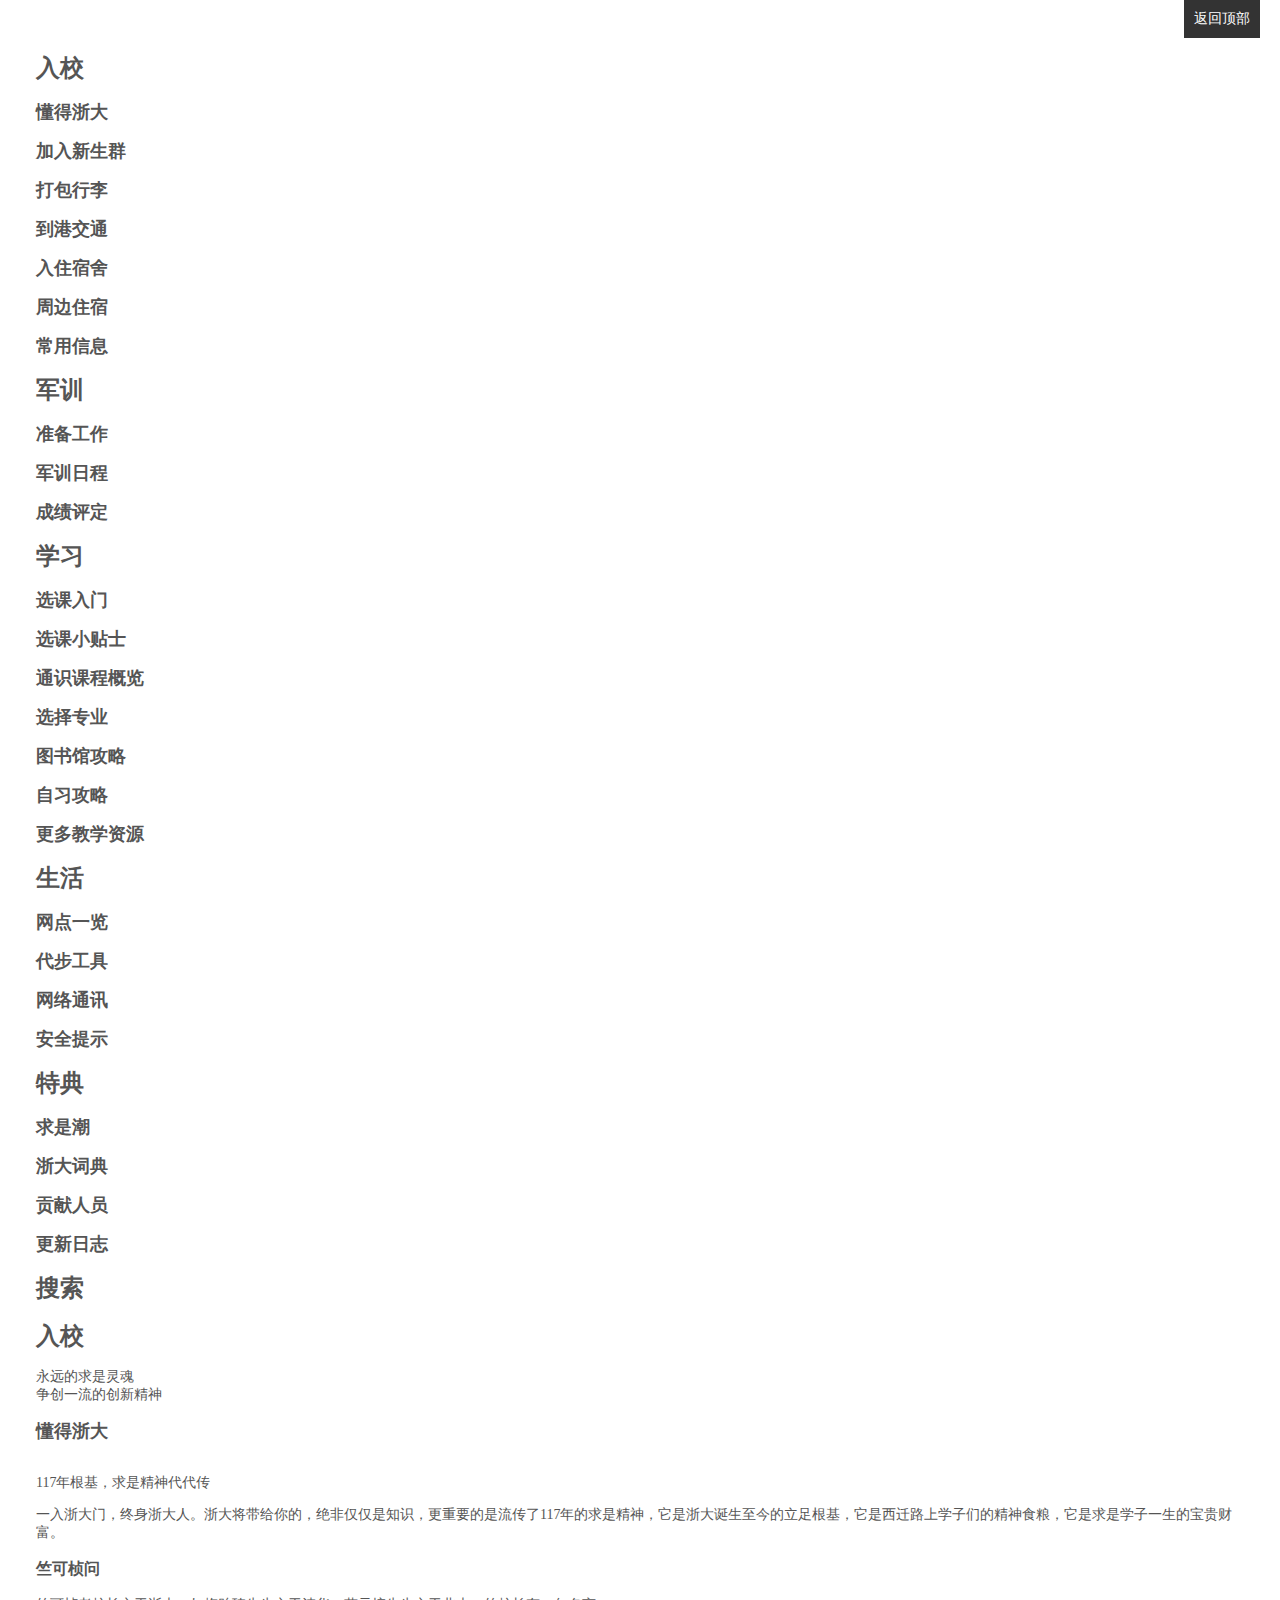
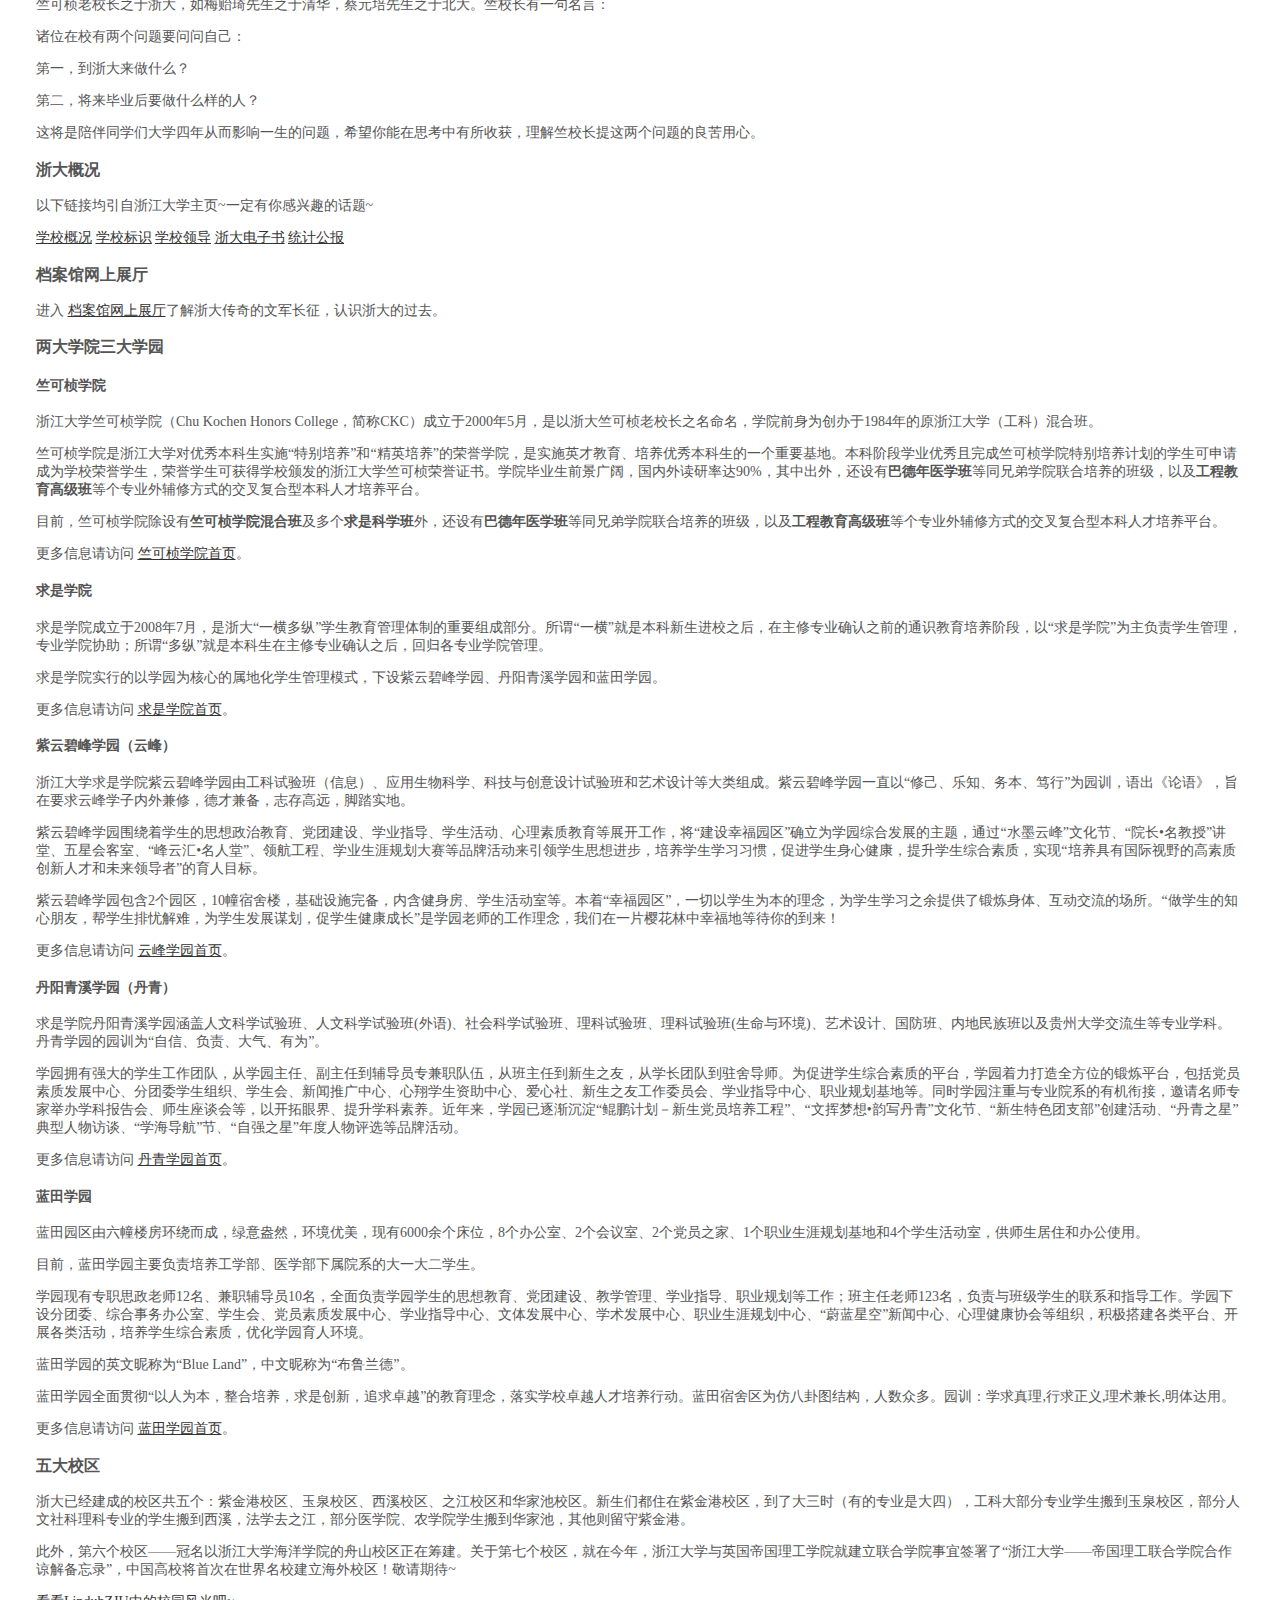
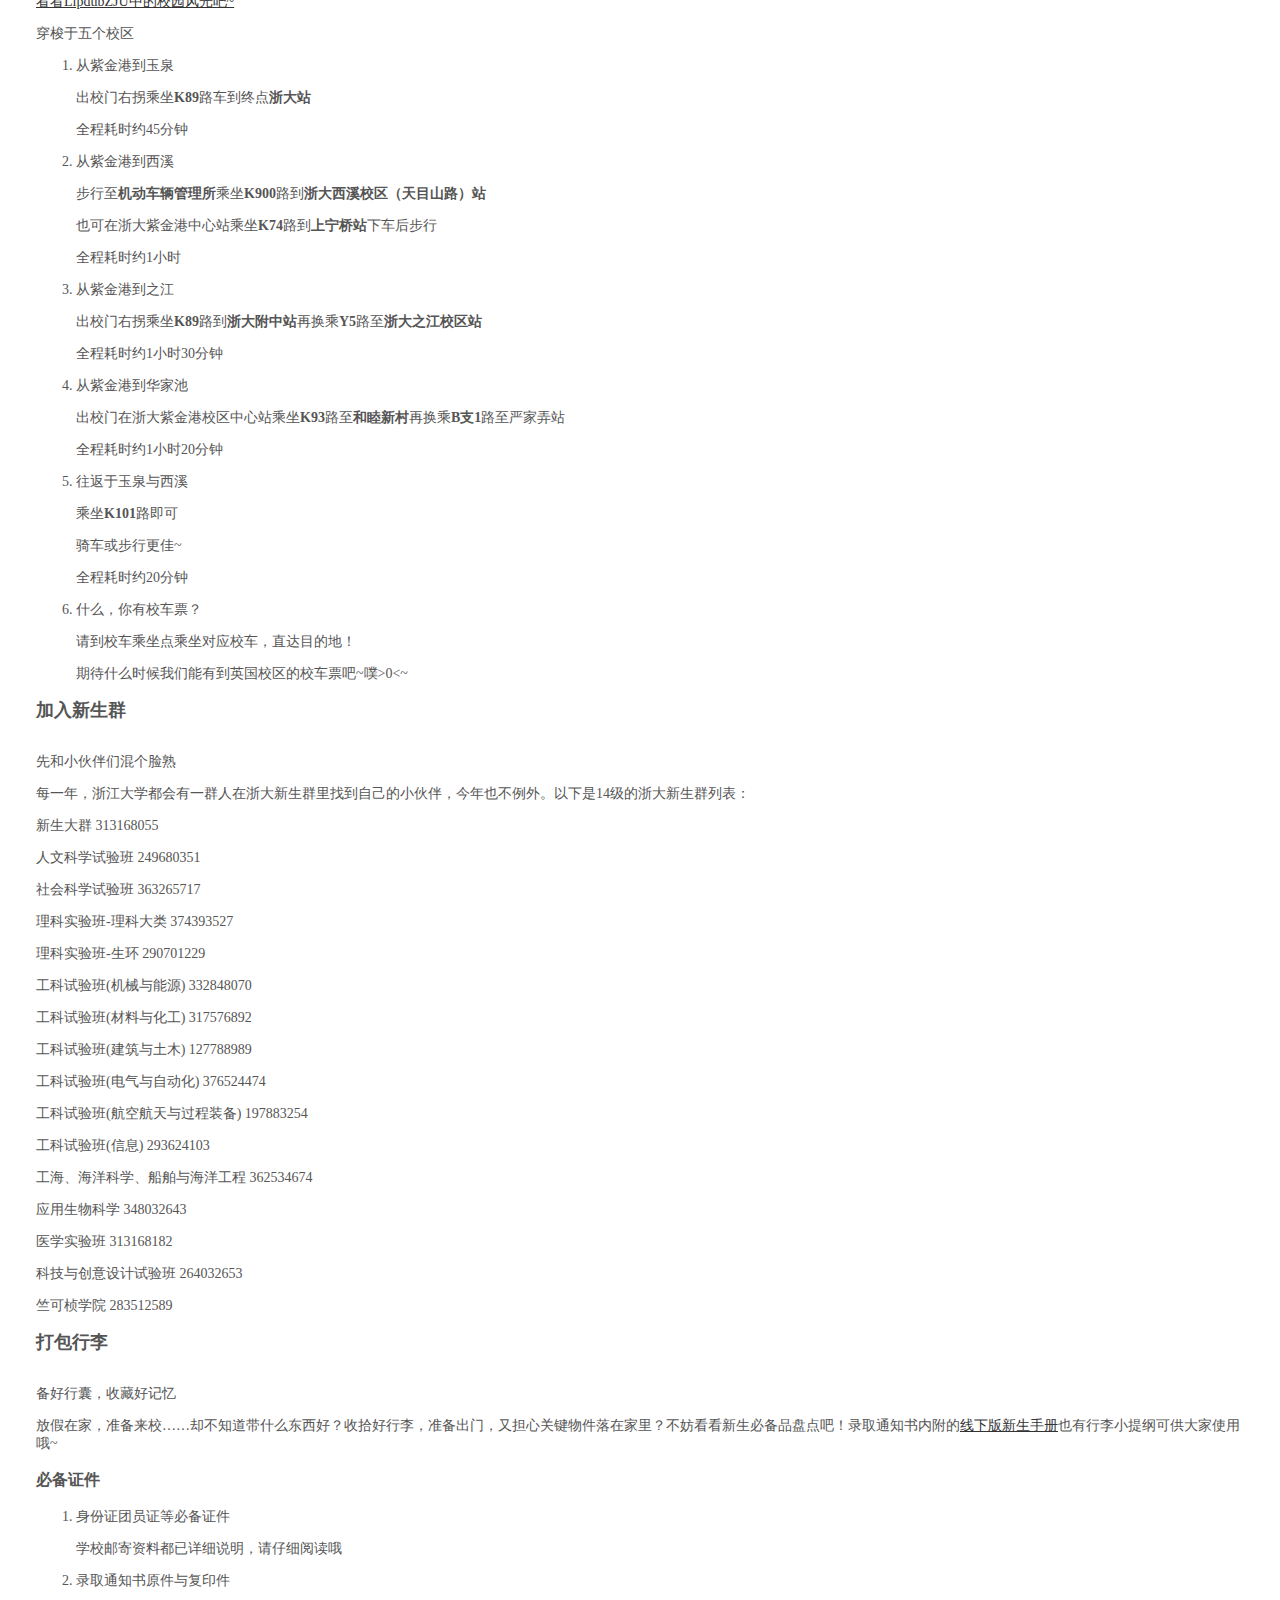
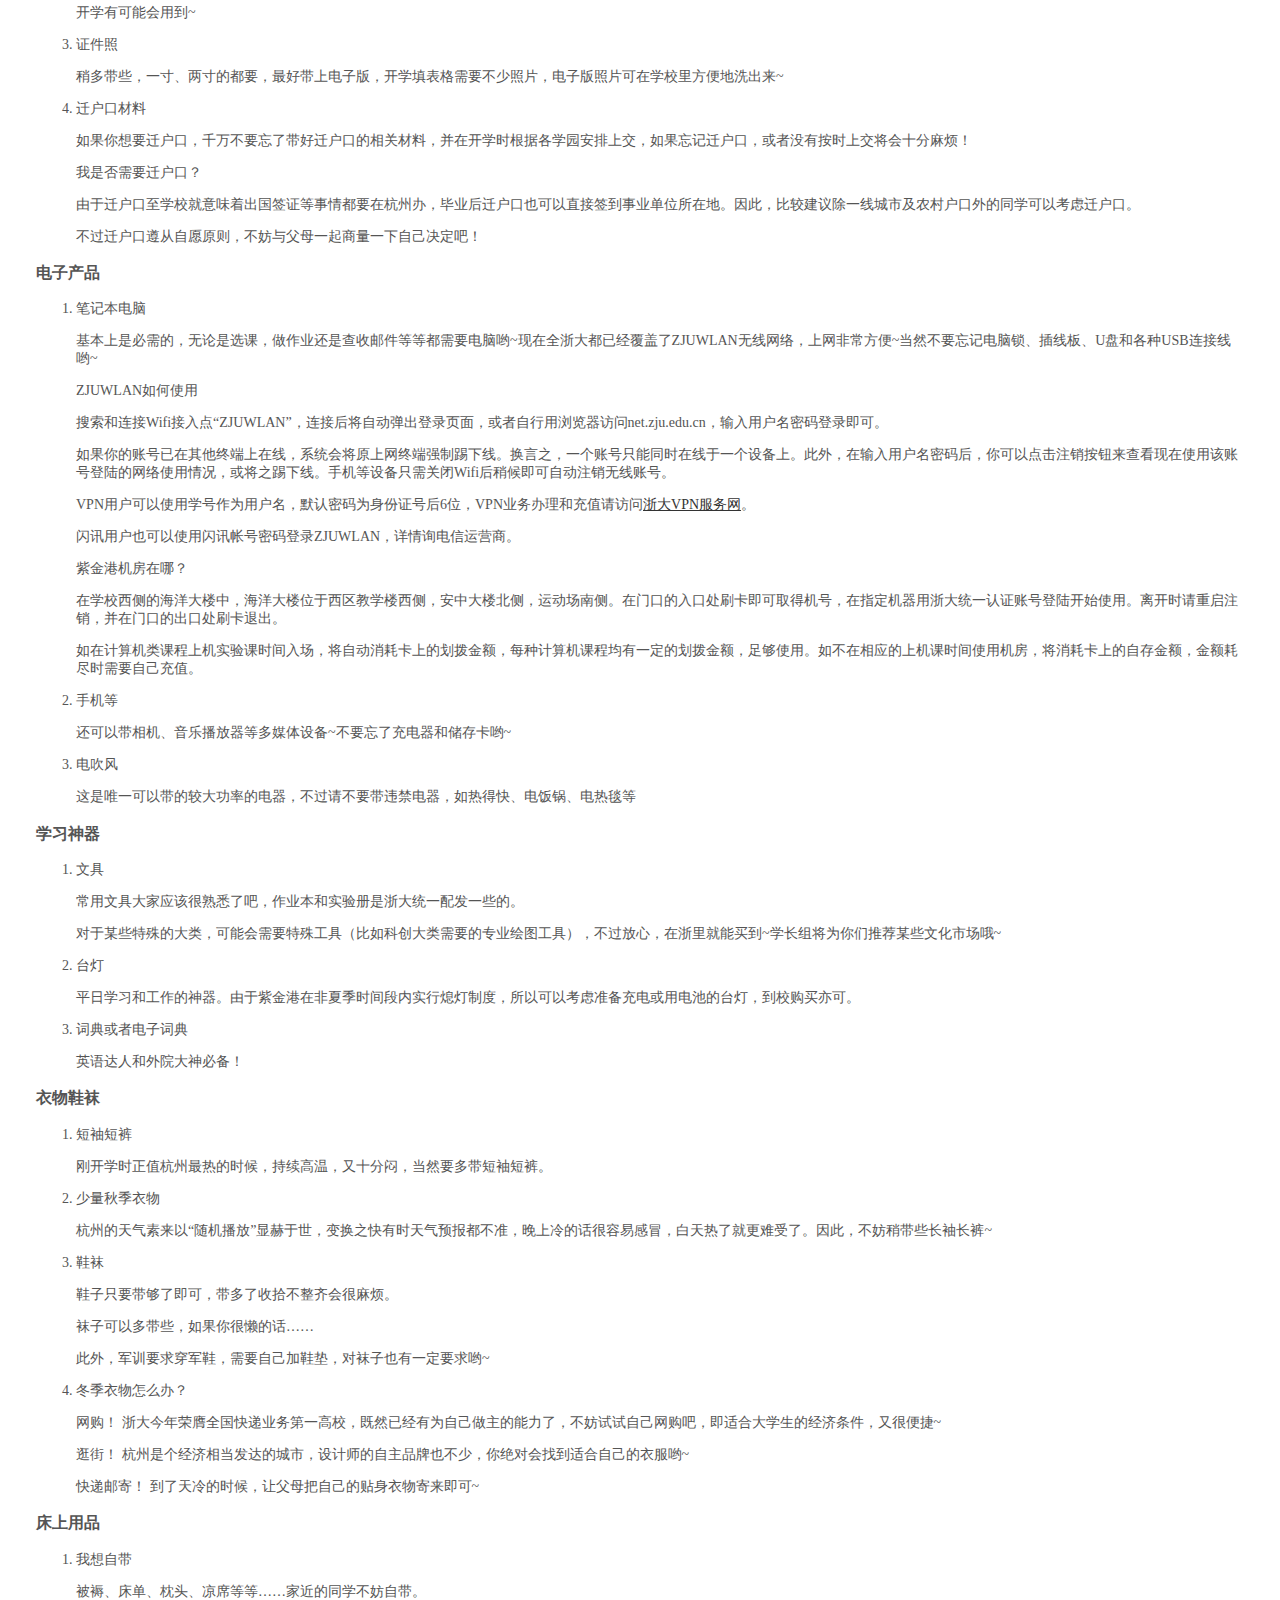
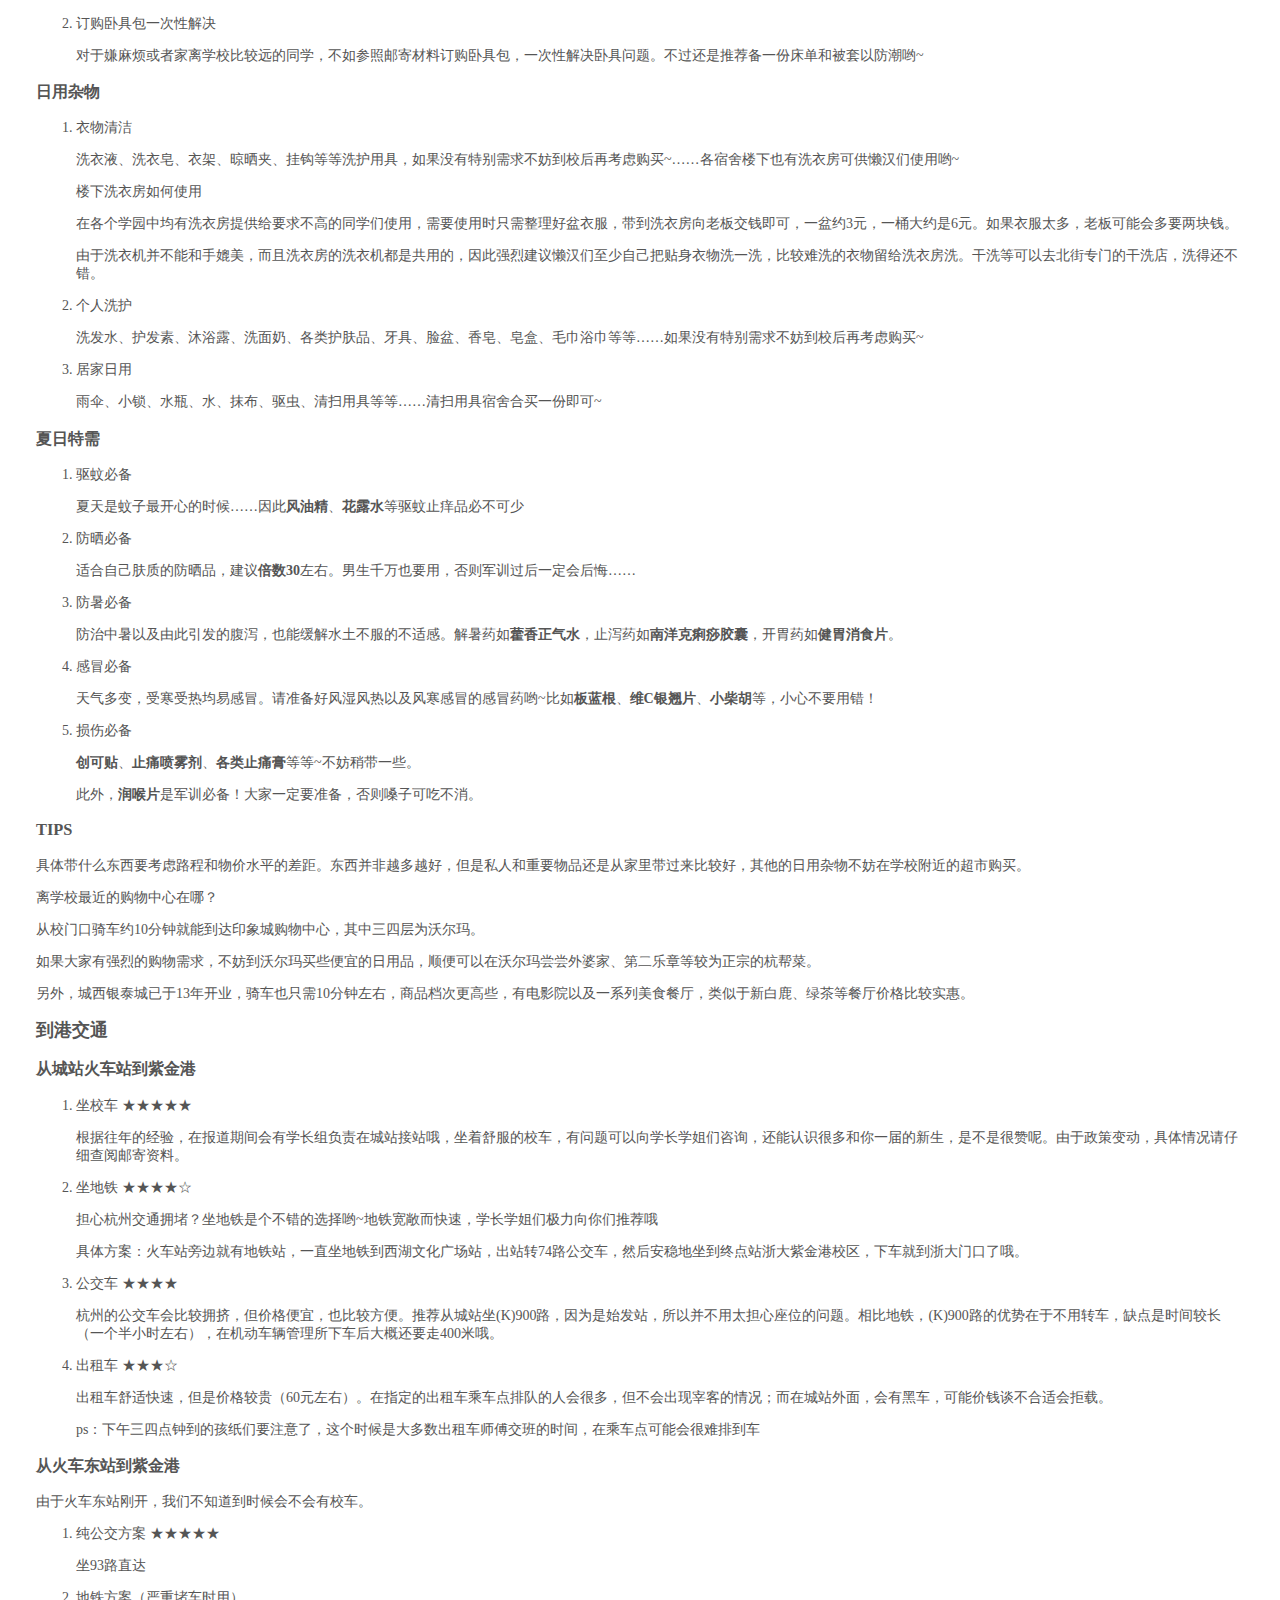
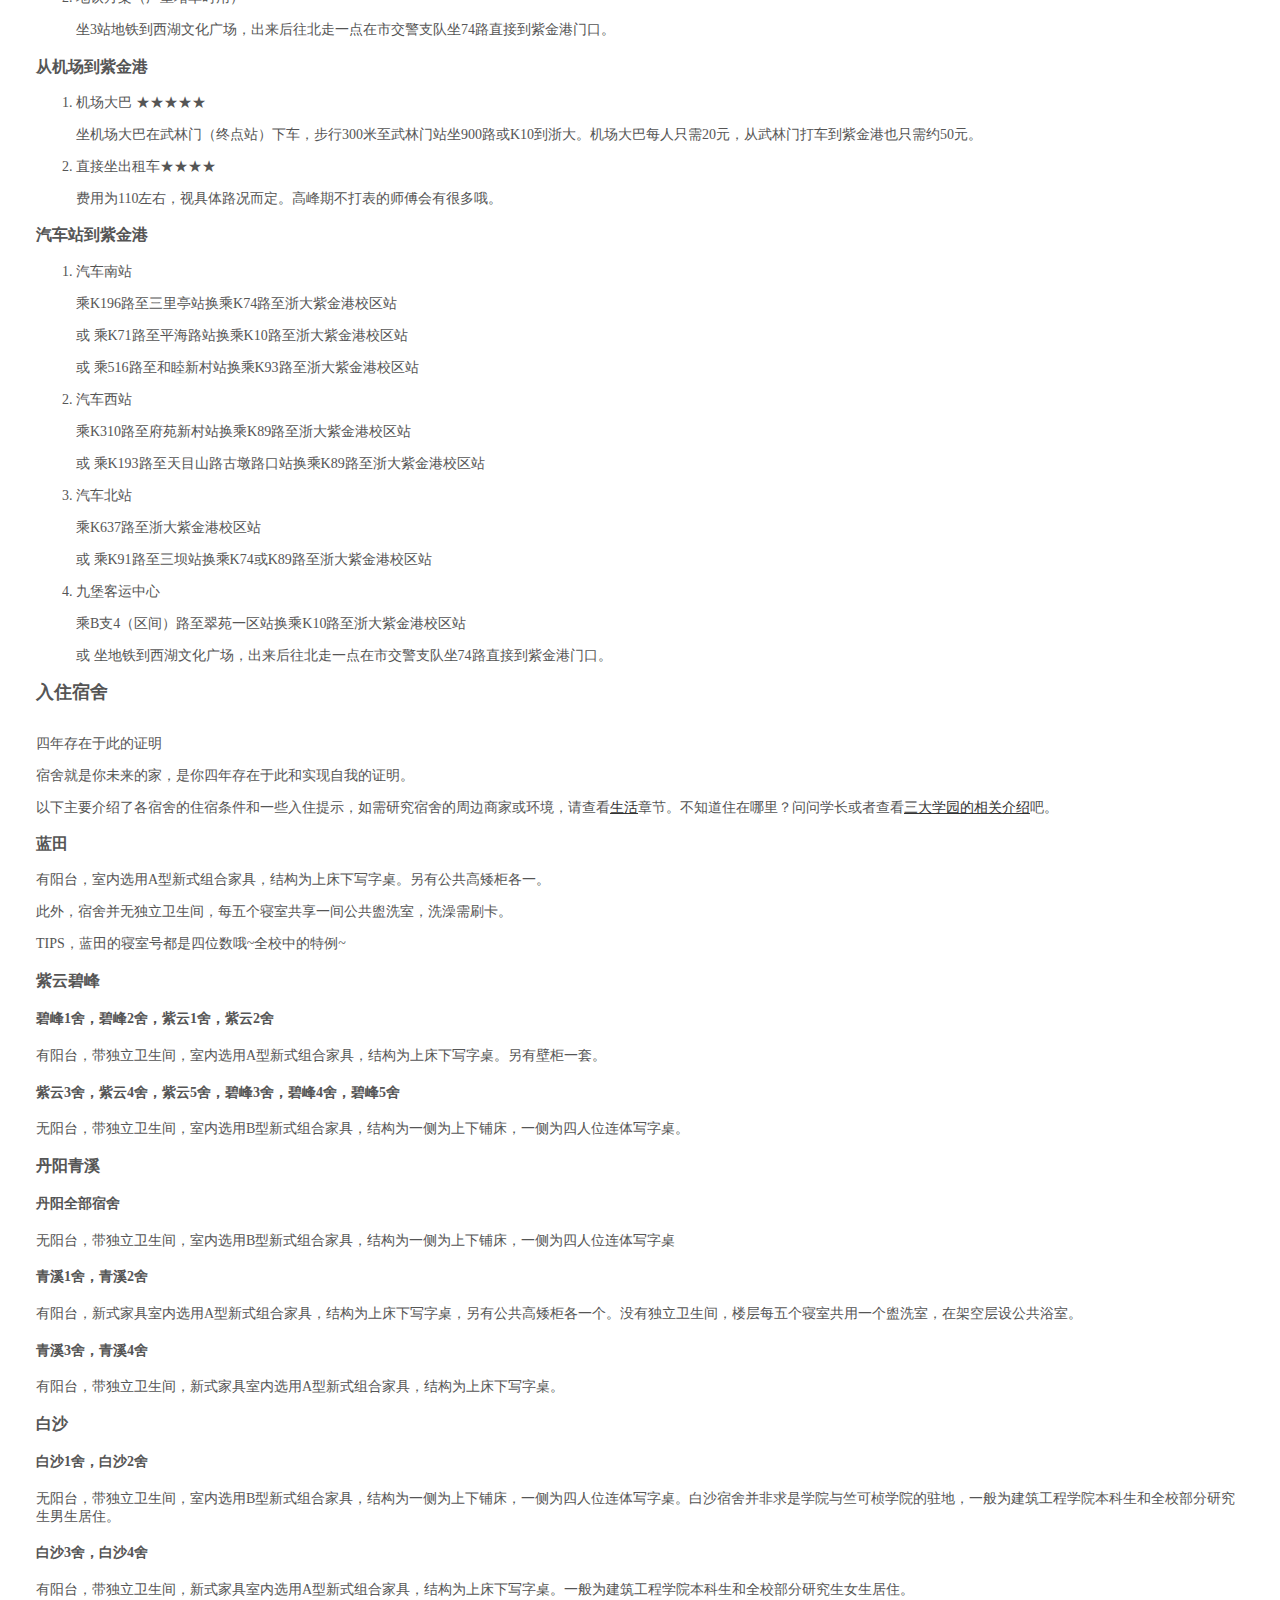
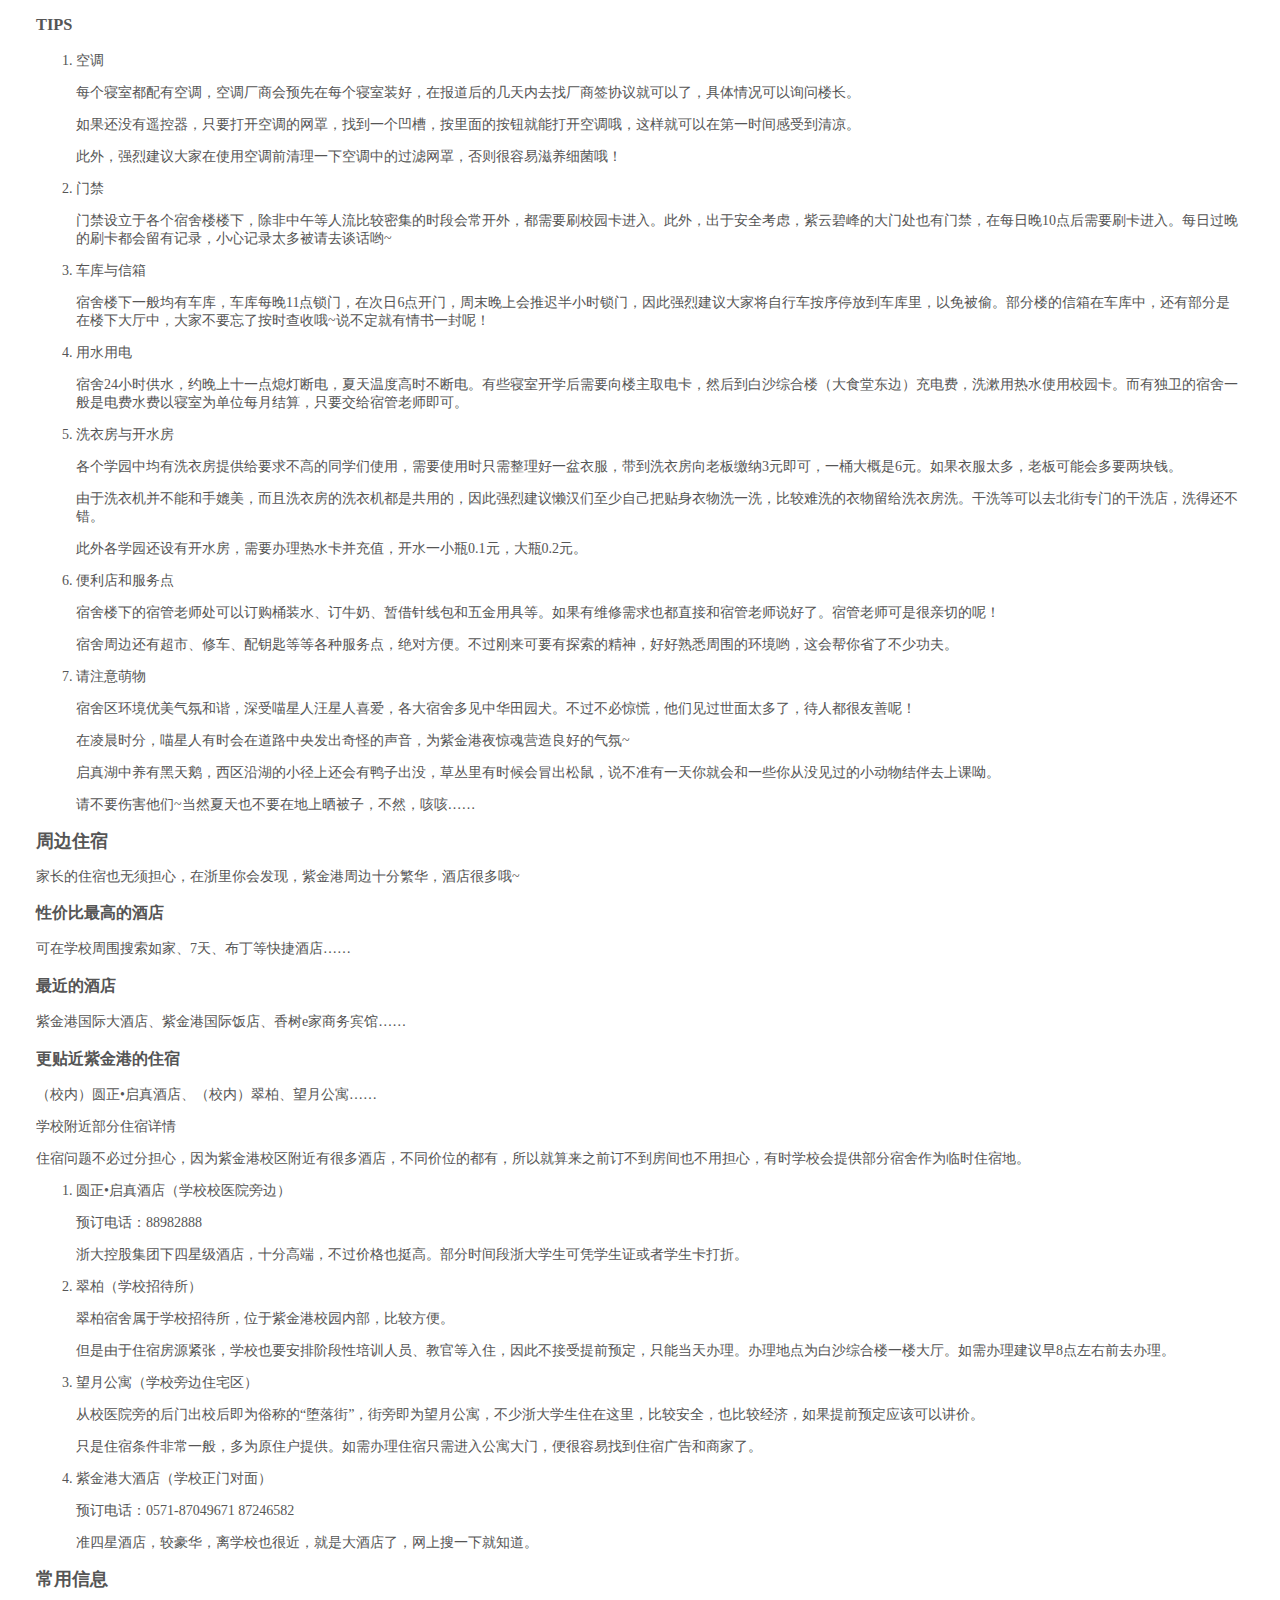
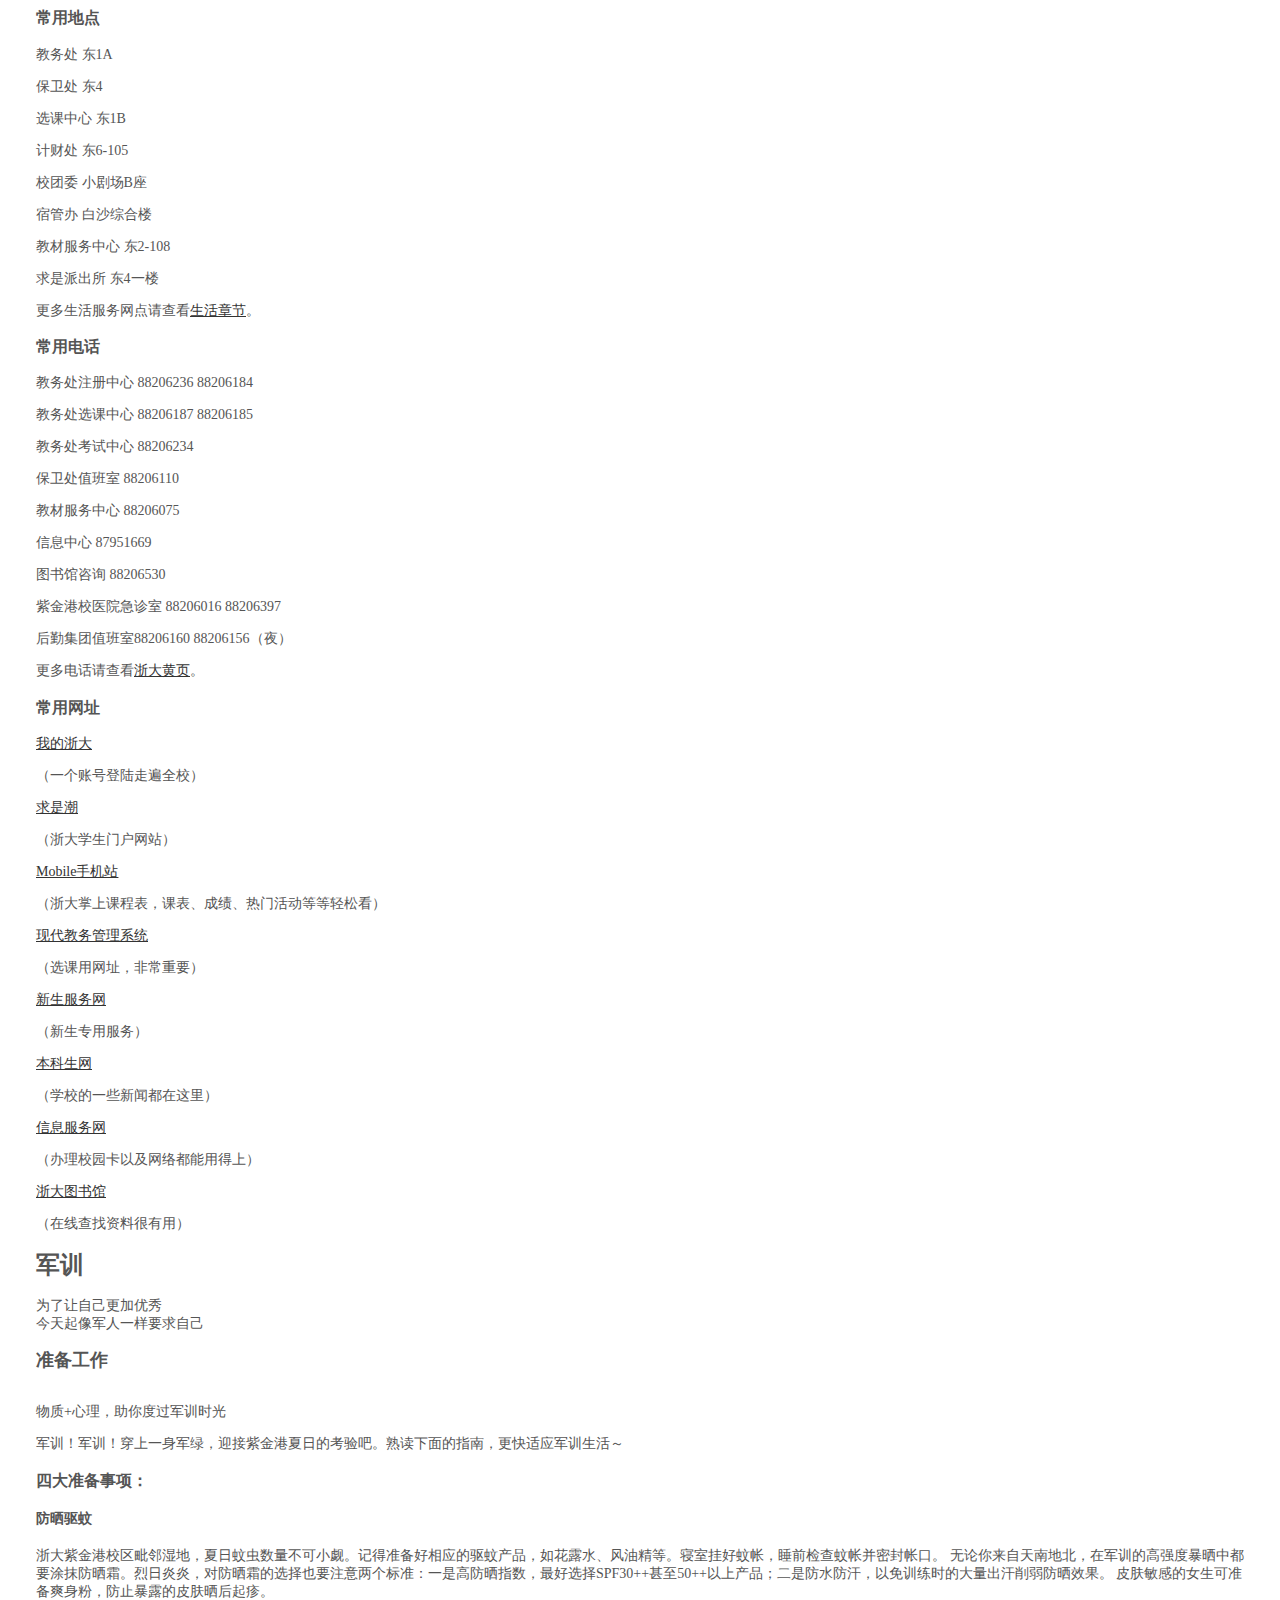
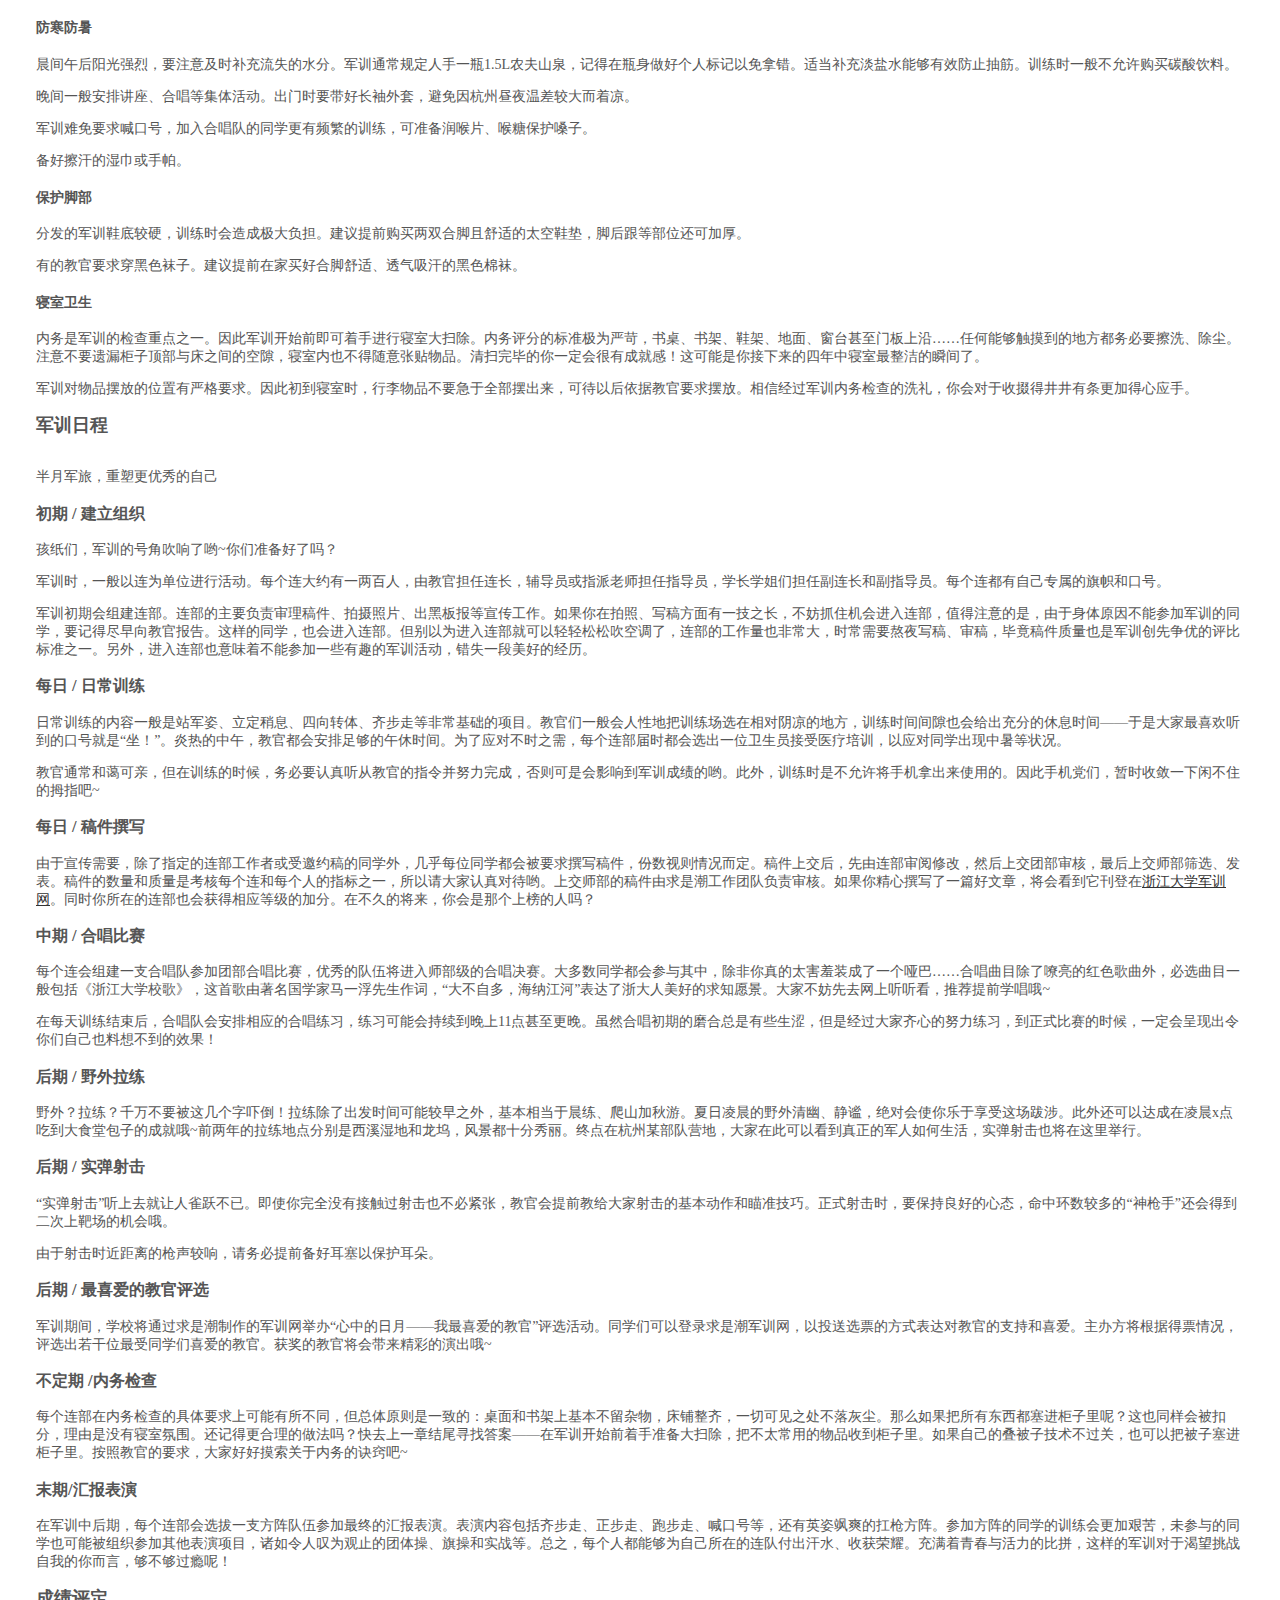
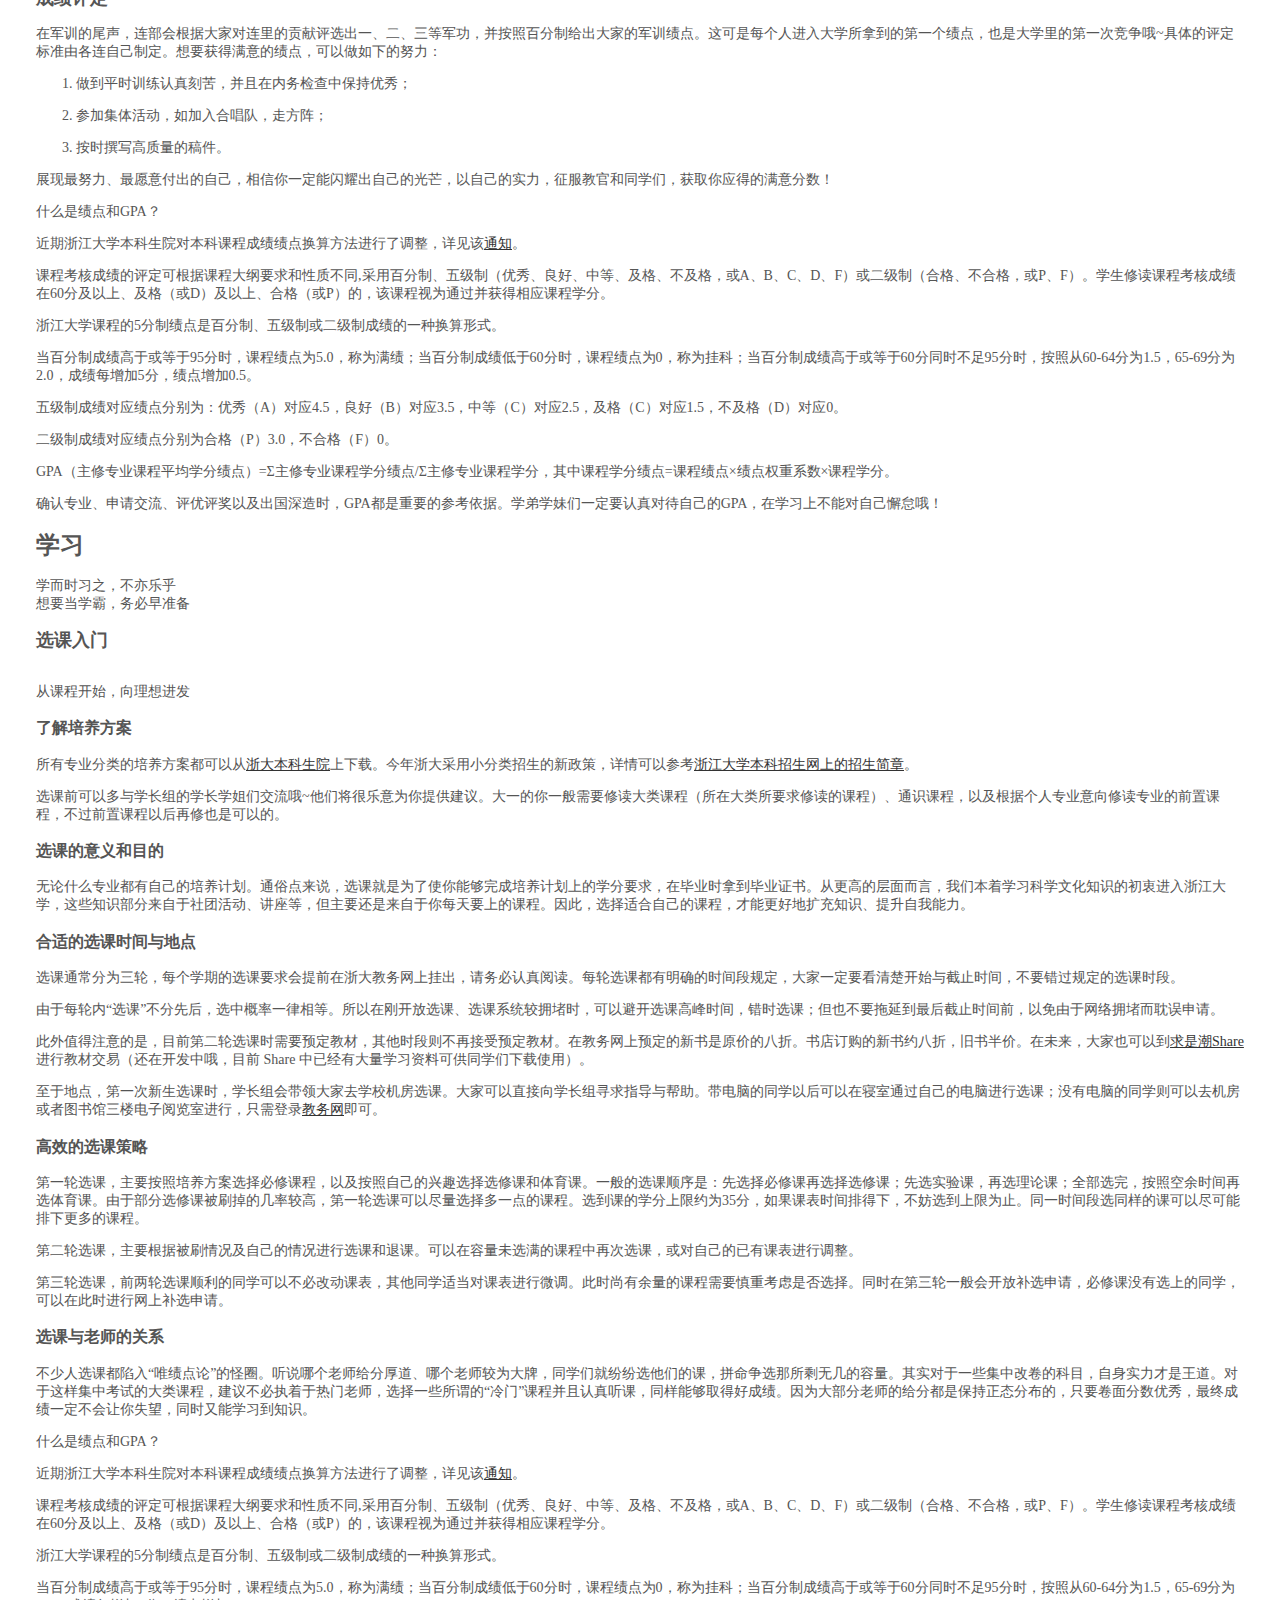
<file: mobile/index.html>
<!doctype HTML>
<meta charset="UTF-8">
<meta name="viewport" content="width=device-width, initial-scale=1.0" />
<link rel="stylesheet" type="text/css" href="../css/mobile.css">
<script src="../js/markdown.js"></script>
<script src="../js/jquery-1.9.1.min.js"></script>
<script src="../js/mobile.js"></script>
<body>
  <div id="index">Loading</div>
  <div id="content"></div>
  <div id="top">返回顶部</div>
</body>
</file>
<file: css/mobile.css>
h1,h2,em{font-style:normal;}
h1{font-size:24px;}
h2{font-size:18px;}
body{color:#555;font-size:14px;padding:2em;}body a{color:#333;}
#top{background:#333;color:#fff;position:fixed;padding:10px;right:20px;top:0;}
</file>
